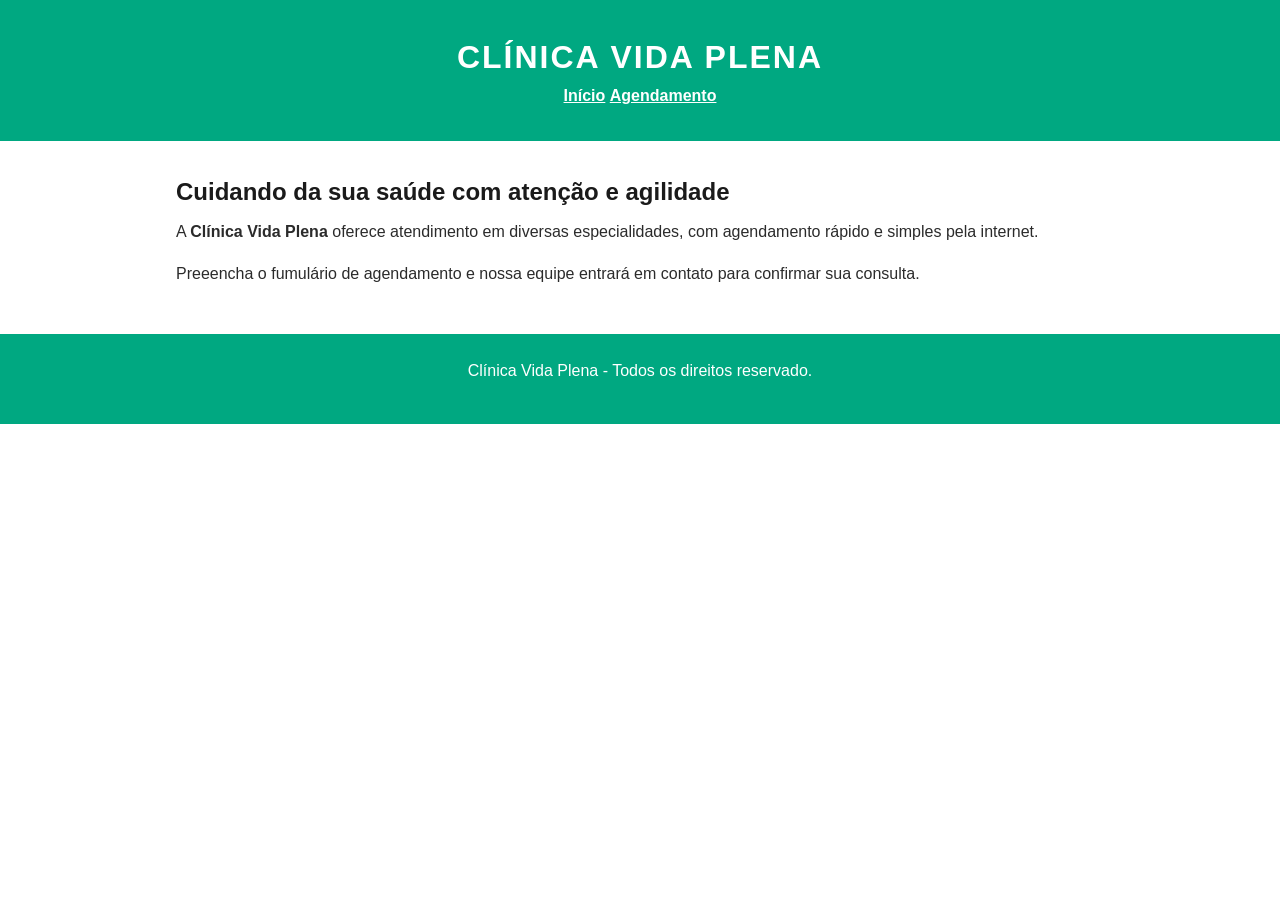
<file: index.html>
<!DOCTYPE html>
<html lang="pt-BR">
<head>
    <meta charset="UTF-8">
    <meta name="viewport" content="width=device-width, initial-scale=1.0">
    <title>Clínica Vida Plena</title>
    <link rel="stylesheet" href="style.css">
</head>
<body>
    <header>
        <h1>Clínica Vida Plena</h1>
        <nav>
            <a href="index.html">Início</a>
            <a href="agendamento.html">Agendamento</a>
        </nav>
    </header>

    <main>
        <h2>Cuidando da sua saúde com atenção e agilidade</h2>
        <p>
            A <strong>Clínica Vida Plena</strong> oferece
            atendimento em diversas especialidades, com
            agendamento rápido e simples pela internet.
        </p>
        <p>
            Preeencha o fumulário de agendamento e nossa equipe
            entrará em contato para confirmar sua consulta.
        </p>
    </main>

    <footer>
        <p>
            Clínica Vida Plena - Todos os direitos reservado.
        </p>
    </footer>
</body>
</html>
</file>
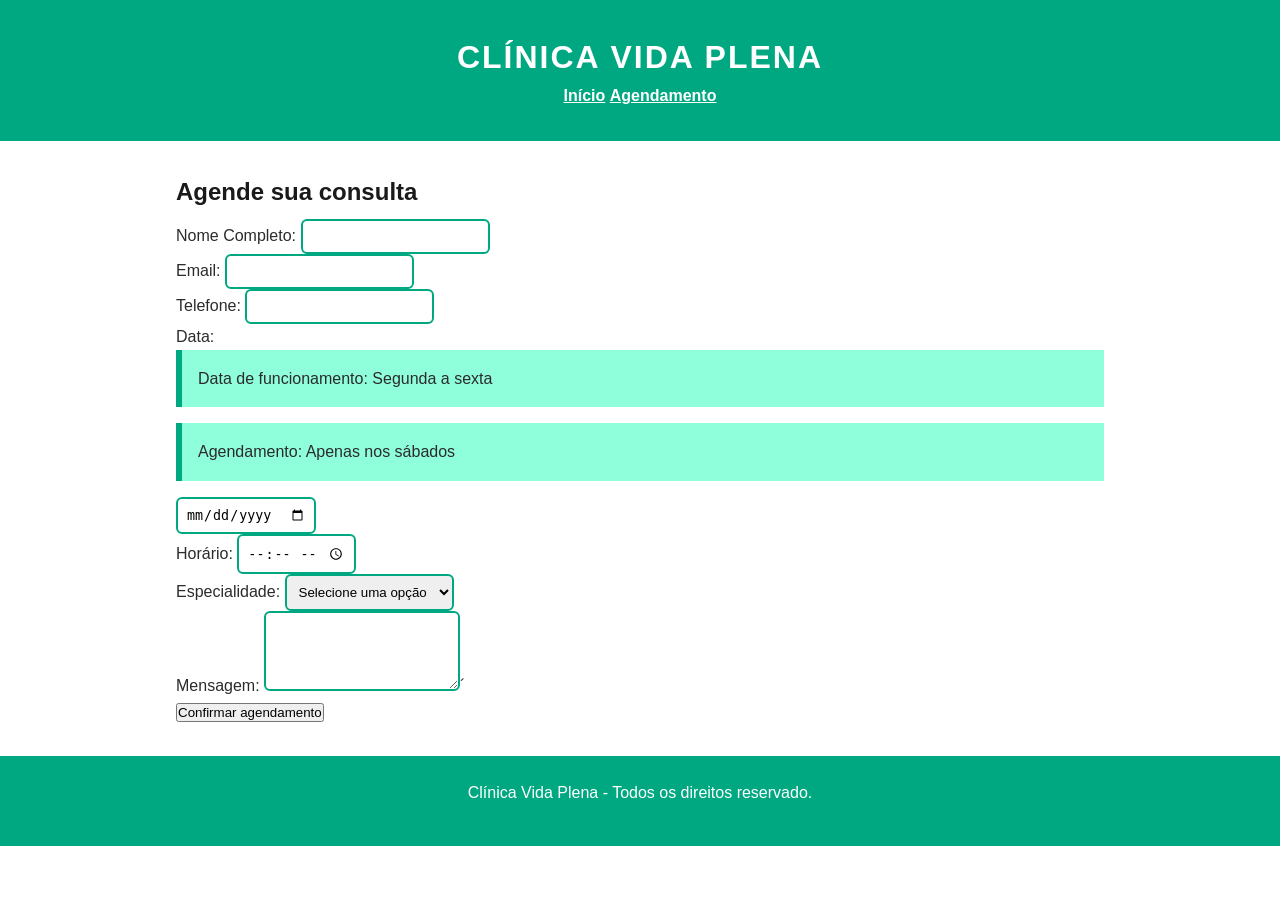
<file: agendamento.html>
<!DOCTYPE html>
<html lang="pt-BR">

<head>
    <meta charset="UTF-8">
    <meta name="viewport" content="width=device-width, initial-scale=1.0">
    <title>Agendamento - Clínica Vida Plena</title>
    <link rel="stylesheet" href="style.css">
</head>

<body>
    <header>
        <h1>Clínica Vida Plena</h1>
        <nav>
            <a href="index.html">Início</a>
            <a href="agendamento.html">Agendamento</a>
        </nav>
    </header>

    <main>
        <h2>Agende sua consulta</h2>
        <form action="#" method="post">
            <label for="nome">Nome Completo:</label>
            <input type="text" name="nome" id="nome" required>
            <br>
            <label for="email">Email:</label>
            <input type="email" name="email" id="email">
            <br>
            <label for="telefone">Telefone:</label>
            <input
            type="tel"
            name="telefone"
            id="telefone"
            required
            inputmode="numeric"
            maxlength="15"
            pattern="(?:\(?[1-9]{2}\)?\s?)?(?:9\d{4}|\d{4})-?\d{4}"
            title="Digite com DDD. Ex: (17) 98765-4321 ou 17987654321"
            >
            <br>
            <label for="data">Data:</label>
            <p class="aviso">Data de funcionamento: Segunda a sexta</p>
            <p class="aviso">Agendamento: Apenas nos sábados</p>
            <input type="date" name="data" id="data" required>
            <br>
            <label for="hora">Horário:</label>
            <input type="time" name="hora" id="hora" required>
            <br>
            <label for="especialidade">Especialidade:</label>
            <select name="especialidade" id="especialidade" required>
                <option value="">Selecione uma opção</option>
                <option value="clinico-geral">Clínico Geral</option>
                <option value="cardiologia">Cardiologia</option>
                <option value="dermatologia">Dermatologia</option>
                <option value="pediatria">Pediatria</option>
            </select>
            <br>
            <label for="mensagem">Mensagem:</label>
            <textarea name="mensagem" id="mensagem" rows="4"></textarea>´
            <br>
            <button type="submit">Confirmar agendamento</button>
        </form>
    </main>

    <footer>
        <p>
            Clínica Vida Plena - Todos os direitos reservado.
        </p>
    </footer>
</body>

</html>
</file>
<file: style.css>
/* Seletor Universal */
* {
    margin: 0;
    padding: 0;
    box-sizing: border-box; 
}

/* Seletor da TAG */
body {
    font-family: Arial,
    Helvetica, sans-serif;
    color: #2b2b2b;
    line-height: 1.6;
}

h1 {
    font-size: 32px;
}

h2 {
    font-size: 24px;
    margin-bottom: 8px;
}

p {
    margin-bottom: 16px;
}

header {
    background-color: #00a881;
    color: #ffffff;
    padding: 32px 16px;
    text-align: center;
}

header h1 {
    color:#ffffff;
    letter-spacing: 2px;
    text-transform: uppercase;
}

nav ul {
    list-style: none;
}

nav li {
    display: inline-block;
    margin: 0 16px;
}

nav a {
    color: #ffffff;
    font-weight: bold;
}

main {
    max-width: 960px;
    margin: 0 auto;
    padding: 32px 16px;
}

footer {
    background-color: #00a881;
    color:#ffffff;
    text-align: center;
    padding: 24px 16px;
}

/* Seletor de Classe */
.aviso {
    background-color: #8ffedb;
    padding: 16px;
    border-left: 6px solid #00a881;
    margin-bottom: 16px;
}

/* Seletor de ID */
#nome {
    border:2px solid #00a881;
    border-radius: 6px;
    padding: 8px;
}

#email {
    border:2px solid #00a881;
    border-radius: 6px;
    padding: 8px;
}

#telefone {
    border:2px solid #00a881;
    border-radius: 6px;
    padding: 8px;
}

#data {
    border:2px solid #00a881;
    border-radius: 6px;
    padding: 8px;
}

#hora {
    border:2px solid #00a881;
    border-radius: 6px;
    padding: 8px;
}

#especialidade {
    border:2px solid #00a881;
    border-radius: 6px;
    padding: 8px;
}

#mensagem {
    border:2px solid #00a881;
    border-radius: 6px;
    padding: 8px;
}

/* Seletor compartilhado */
h1, h2, h3 {
    font-family: Arial, serif;
    color: #1a1a1a;
}
</file>
